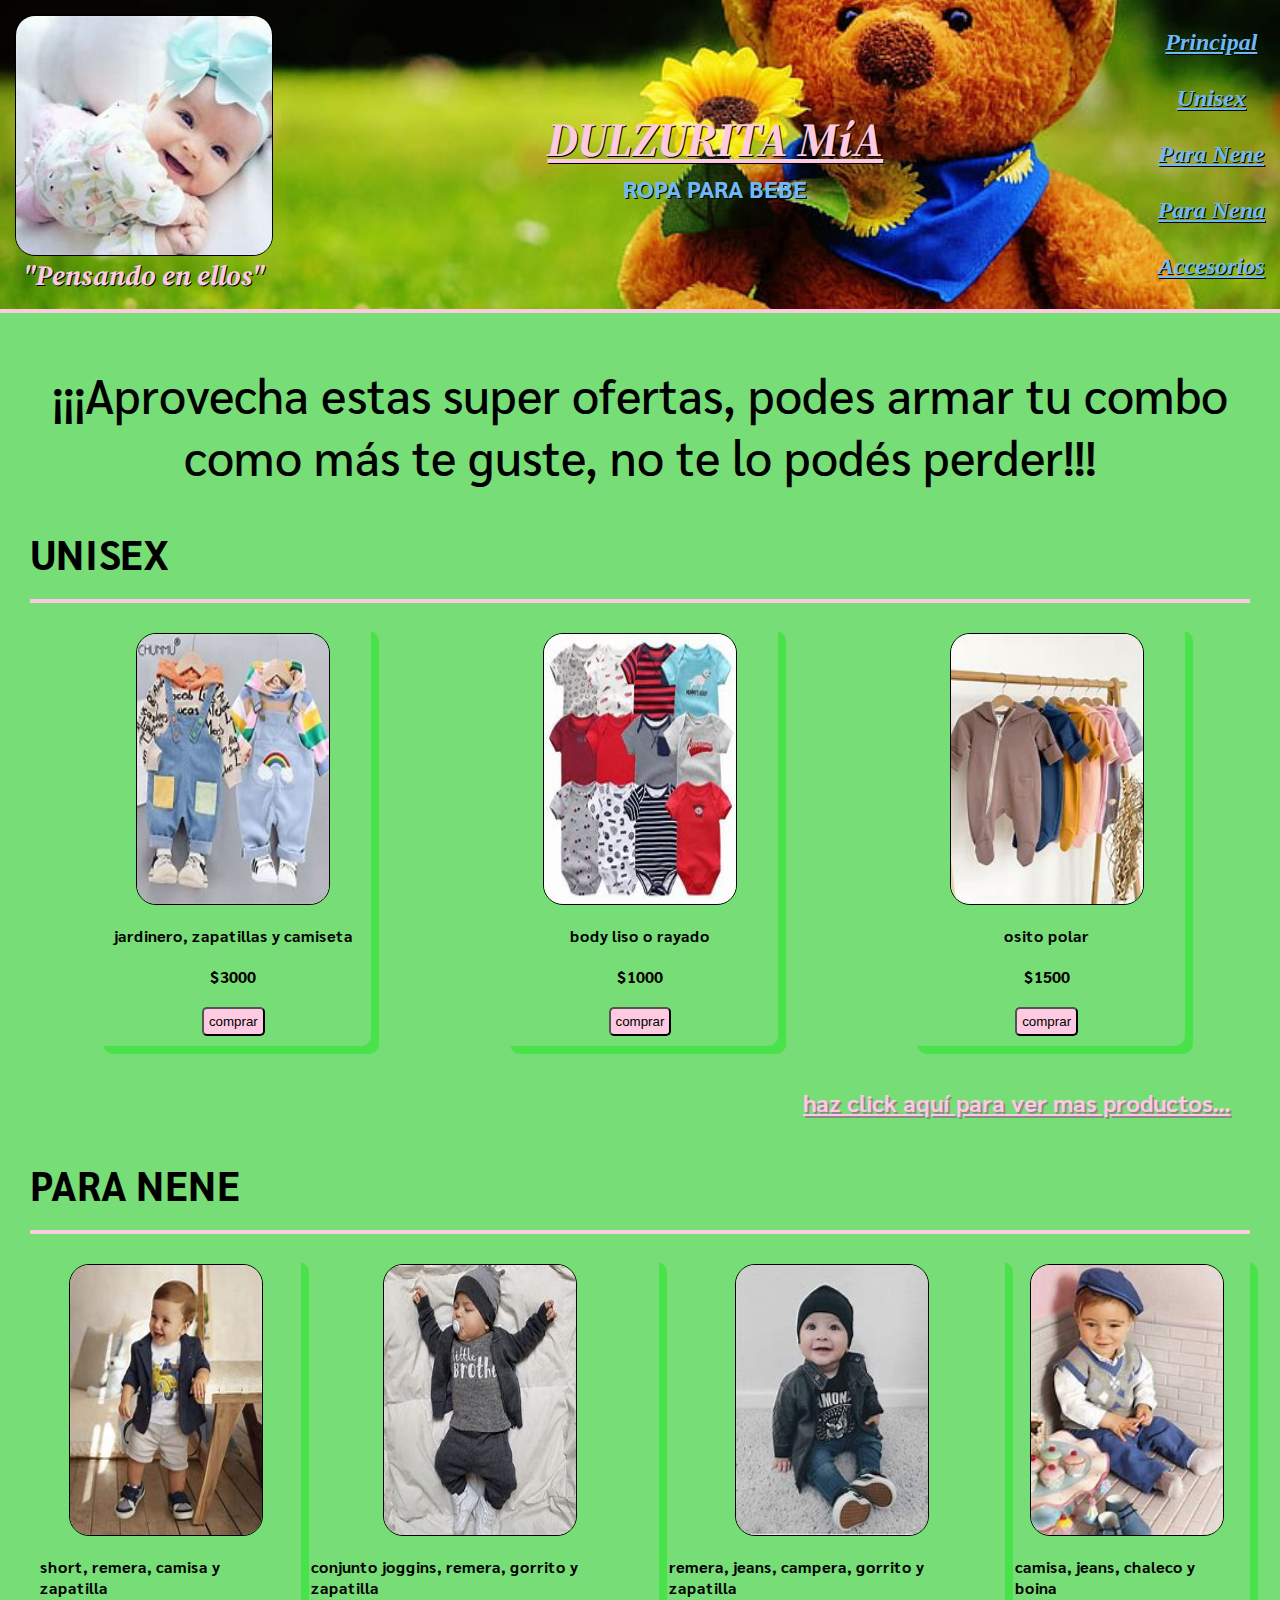
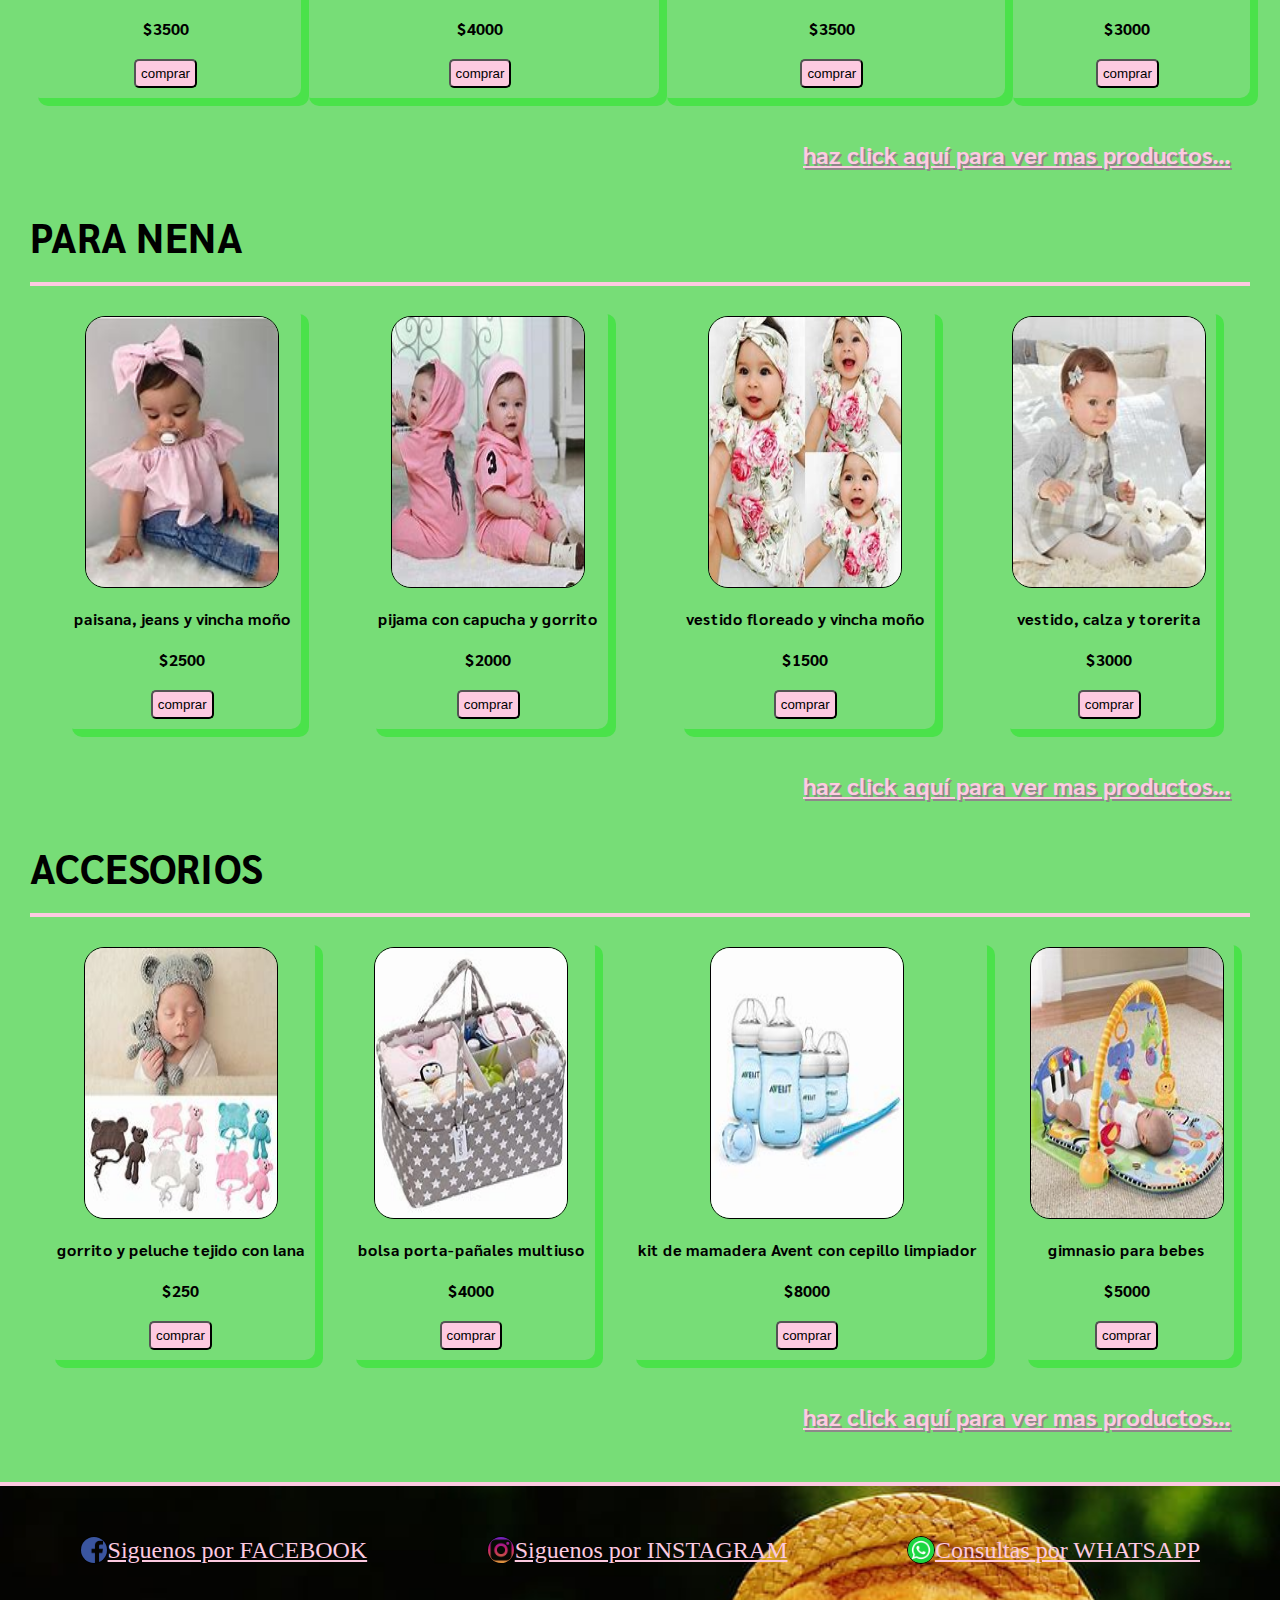
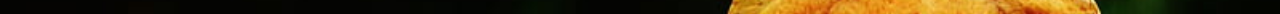
<file: index.html>
<!DOCTYPE html>
<html lang="es">
<head>
    <meta charset="UTF-8">
    <meta http-equiv="X-UA-Compatible" content="IE=edge">
    <meta name="viewport" content="width=device-width, initial-scale=1.0">
    <title>DULZURA MIA</title>
    <link rel="stylesheet" href="css/estilo.css">
</head>
<body>
    <header>
        <div class="imagenPrincipal">
            <img src="img/imagen principal.jfif" alt="ropa de bebe">
            <p>"Pensando en ellos"</p>
        </div>
        <div class="titulos">
            <h1>DULZURITA MíA</h1>
            <h2>ROPA PARA BEBE</h2>
        </div>
        <nav>
            <a href="/index.html">Principal</a>
            <a href="/unisex.html">Unisex</a>
            <a href="/paranene.html">Para Nene</a>
            <a href="/paranena.html">Para Nena</a>
            <a href="/accesorios.html">Accesorios</a>
        </nav>
    </header>
    <main>
        <p class="oferta">¡¡¡Aprovecha estas super ofertas, podes armar tu combo como más te guste, no te lo podés perder!!!</p>
        <h3>UNISEX</h3>
        <hr>
        <section class="unisex">
            <div class="unisex1">
                <img src="/img/unisex/unisex1.jfif" alt="ropa unisex de bebe">
                <p>jardinero, zapatillas y camiseta</p>
                <p>$3000</p>
                <button>comprar</button>
            </div>
            <div class="unisex2">
                <img src="/img/unisex/unisex2.jfif" alt="ropa unisex de bebe">
                <p>body liso o rayado</p>
                <p> $1000</p>
                <button>comprar</button>
            </div>
            <div class="unisex3">
                <img src="/img/unisex/unisex3.jfif" alt="ropa unisex de bebe">
                <p>osito polar</p>
                <p>$1500</p>
                <button>comprar</button>
            </div>
        </section>
        <div class="masProductos">
            <a class="clickAqui" href="/unisex.html">haz click aquí para ver mas productos...</a>
        </div>
        <h3>PARA NENE</h3>
        <hr>
        <section class="paraNene">
            <div class="varon1">
                <img src="/img/bebe varon/bebe varon1.jfif" alt="ropa de bebe varon">
                <p>short, remera, camisa y zapatilla</p>
                <p> $3500</p>
                <button>comprar</button>
            </div>
            <div class="varon2">
                <img src="/img/bebe varon/bebe varon2.jfif" alt="ropa de bebe varon">
                <p>conjunto joggins, remera, gorrito y zapatilla </p>
                <p>$4000</p>
                <button>comprar</button>
            </div>
            <div class="varon3">
                <img src="/img/bebe varon/bebe baron3.jfif" alt="ropa de bebe varon">
                <p>remera, jeans, campera, gorrito y zapatilla</p> 
                <p>$3500</p>
                <button>comprar</button>
            </div>
            <div class="varon4">
                <img src="/img/bebe varon/bebe varon4.jfif" alt="ropa de bebe varon">
                <p>camisa, jeans, chaleco y boina </p>
                <p>$3000</p>
                <button>comprar</button>
            </div>
        </section>
        <div class="masProductos">
            <a class="clickAqui" href="/paranene.html">haz click aquí para ver mas productos...</a>
        </div>
        <h3>PARA NENA</h3>
        <hr>
        <section class="paraNena">
            <div class="mujer1">
                <img src="/img/bebe mujer/ropa bebe mujer1.jfif" alt="ropa de bebe mujer">
                <p>paisana, jeans y vincha moño</p>
                <p>$2500</p>
                <button>comprar</button>
            </div>
            <div class="mujer2">
                <img src="/img/bebe mujer/ropa bebe mujer2.jfif" alt="ropa de bebe mujer">
                <p>pijama con capucha y gorrito</p>
                <p>$2000</p>
                <button>comprar</button>
            </div>
            <div class="mujer3">
                <img src="/img/bebe mujer/ropa bebe mujer3.jfif" alt="ropa de bebe mujer">
                <p>vestido floreado y vincha moño</p>
                <p>$1500</p>
                <button>comprar</button>
            </div>
            <div class="mujer4">
                <img src="/img/bebe mujer/ropa bebe mujer4.jfif" alt="ropa de bebe mujer">
                <p>vestido, calza y torerita</p>
                <p>$3000</p>
                <button>comprar</button>
            </div>
        </section>
        <div class="masProductos">
            <a class="clickAqui" href="/paranena.html">haz click aquí para ver mas productos...</a>
        </div>
        <h3>ACCESORIOS</h3>
        <hr>
        <section class="accesorios">
            <div class="accesorio1">
                <img src="/img/accesorios/accesorio gorritos.jfif" alt="accesorios de bebe">
                <p>gorrito y peluche tejido con lana</p>
                <p>$250</p>
                <button>comprar</button>
            </div>
            <div class="accesorio2">
                <img src="/img/accesorios/accesorio bolso.jfif" alt="accesorios de bebe">
                <p>bolsa porta-pañales multiuso</p>
                <p> $4000</p>
                <button>comprar</button>
            </div>
            <div class="accesorio3">
                <img src="/img/accesorios/accesorio mamaderas.jfif" alt="accesorios de bebe">
                <p>kit de mamadera Avent con cepillo limpiador</p>
                <p> $8000</p>
                <button>comprar</button>
            </div>
            <div class="accesorio4">
                <img src="/img/accesorios/accesorio juego didactico.jfif" alt="accesorios de bebe">
                <p>gimnasio para bebes</p>
                <p>$5000</p>
                <button>comprar</button>
            </div>        
        </section>
        <div class="masProductos">
            <a class="clickAqui" href="/accesorios.html">haz click aquí para ver mas productos...</a>
        </div>
    </main>
    <footer>
        <div class="face">
            <img src="/img/face 2.png" alt="">
            <a href="">Siguenos por FACEBOOK</a>
        </div>
        <div class="insta">
            <img src="/img/insta.png" alt="">
            <a href="">Siguenos por INSTAGRAM</a>
        </div>
        <div class="wsp">
            <img src="/img/wsp.png" alt="">
            <a href="">Consultas por WHATSAPP</a>
        </div>
    </footer>
</body>
</html>
</file>
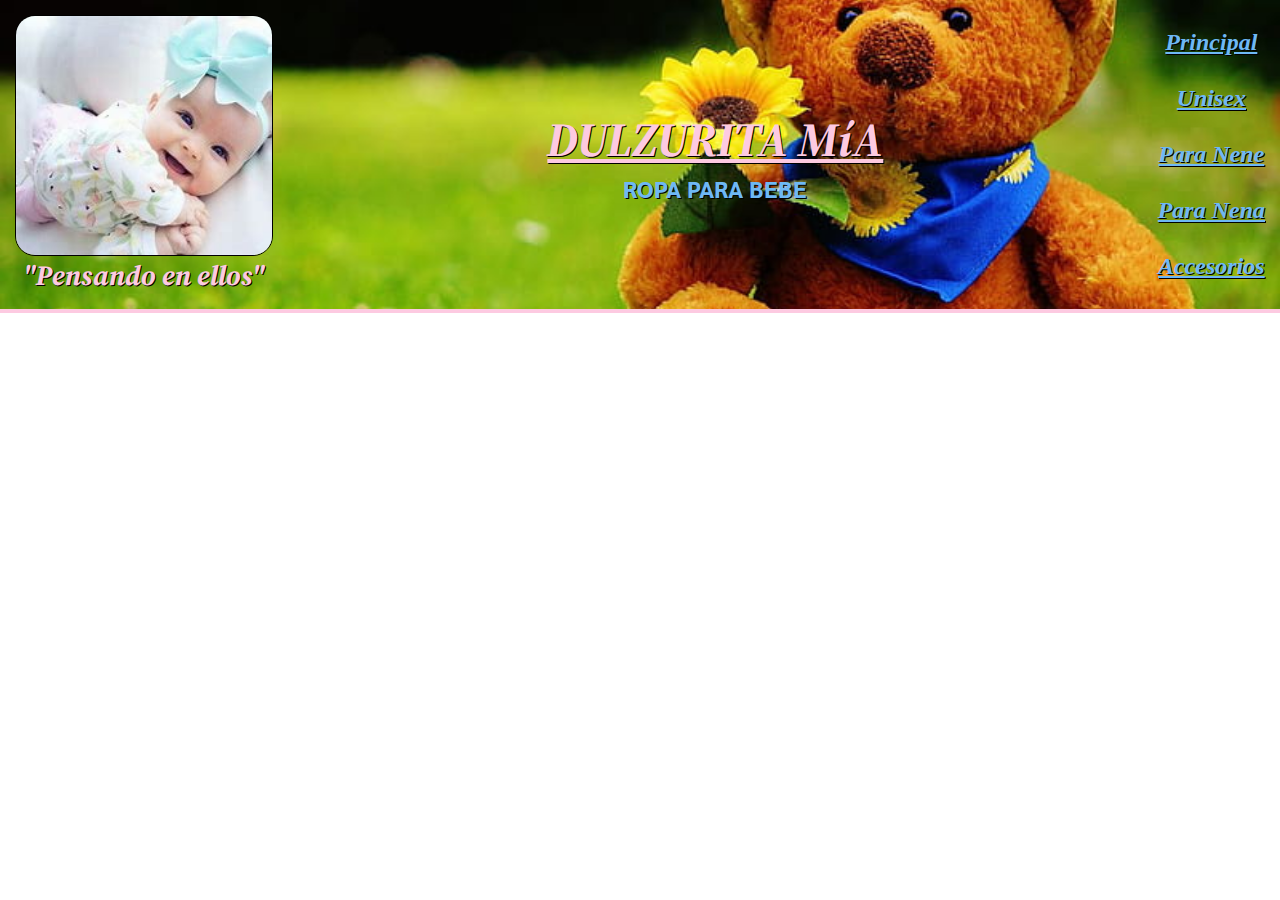
<file: accesorios.html>
<!DOCTYPE html>
<html lang="es">
<head>
    <meta charset="UTF-8">
    <meta http-equiv="X-UA-Compatible" content="IE=edge">
    <meta name="viewport" content="width=device-width, initial-scale=1.0">
    <title>DULZURA MIA</title>
    <link rel="stylesheet" href="css/estilo.css">
</head>
<body>
    <header>
        <div class="imagenPrincipal">
            <img src="img/imagen principal.jfif" alt="ropa de bebe">
            <p>"Pensando en ellos"</p>
        </div>
        <div class="titulos">
            <h1>DULZURITA MíA</h1>
            <h2>ROPA PARA BEBE</h2>
        </div>
        <nav>
            <a href="/index.html">Principal</a>
            <a href="/unisex.html">Unisex</a>
            <a href="/paranene.html">Para Nene</a>
            <a href="/paranena.html">Para Nena</a>
            <a href="/accesorios.html">Accesorios</a>
        </nav>
    </header>
</file>
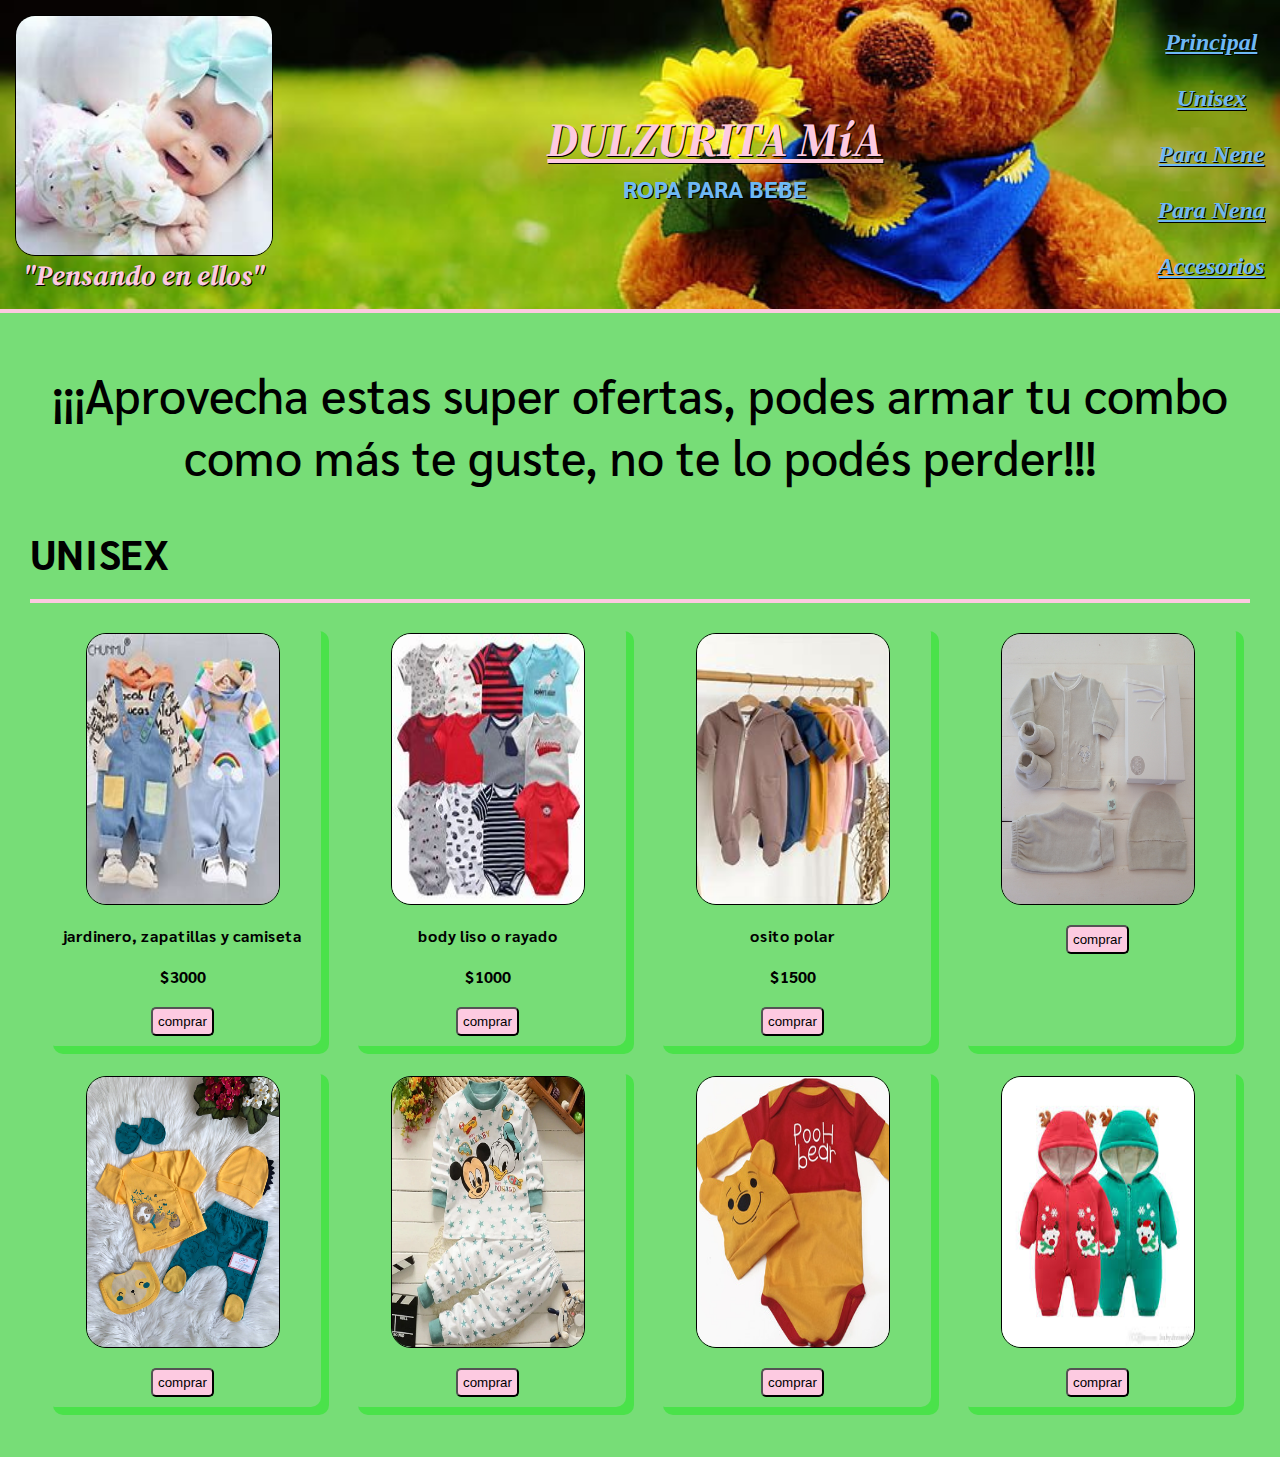
<file: unisex.html>
<!DOCTYPE html>
<html lang="es">
<head>
    <meta charset="UTF-8">
    <meta http-equiv="X-UA-Compatible" content="IE=edge">
    <meta name="viewport" content="width=device-width, initial-scale=1.0">
    <title>DULZURA MIA</title>
    <link rel="stylesheet" href="css/estilo.css">
</head>
<body>
    <header>
        <div class="imagenPrincipal">
            <img src="img/imagen principal.jfif" alt="ropa de bebe">
            <p>"Pensando en ellos"</p>
        </div>
        <div class="titulos">
            <h1>DULZURITA MíA</h1>
            <h2>ROPA PARA BEBE</h2>
        </div>
        <nav>
            <a href="/index.html">Principal</a>
            <a href="/unisex.html">Unisex</a>
            <a href="/paranene.html">Para Nene</a>
            <a href="/paranena.html">Para Nena</a>
            <a href="/accesorios.html">Accesorios</a>
        </nav>
    </header>
    <main>
        <p class="oferta">¡¡¡Aprovecha estas super ofertas, podes armar tu combo como más te guste, no te lo podés perder!!!</p>
        <h3>UNISEX</h3>
        <hr>
        <section class="unisex">
            <div class="unisex1">
                <img src="/img/unisex/unisex1.jfif" alt="ropa unisex de bebe">
                <p>jardinero, zapatillas y camiseta</p>
                <p>$3000</p>
                <button>comprar</button>
            </div>
            <div class="unisex2">
                <img src="/img/unisex/unisex2.jfif" alt="ropa unisex de bebe">
                <p>body liso o rayado</p>
                <p> $1000</p>
                <button>comprar</button>
            </div>
            <div class="unisex3">
                <img src="/img/unisex/unisex3.jfif" alt="ropa unisex de bebe">
                <p>osito polar</p>
                <p>$1500</p>
                <button>comprar</button>
            </div>
            <div class="unisex4">
                <img src="/img/unisex/unisex4.jpg" alt="">
                <button>comprar</button>
            </div>
            <div class="unisex5">
                <img src="/img/unisex/unisex5.jpg" alt="">
                <button>comprar</button>
            </div>
            <div class="unisex6">
                <img src="/img/unisex/unisex6.webp" alt="">
                <button>comprar</button>
            </div>
            <div class="unisex7">
                <img src="/img/unisex/unisex7.jpg" alt="">
                <button>comprar</button>
            </div>
            <div class="unisex8">
                <img src="/img/unisex/unisex8.jpg" alt="">
                <button>comprar</button>
            </div>
        </section>
            
        </section>
    </main>
</file>
<file: css/estilo.css>
@import url('https://fonts.googleapis.com/css2?family=Sarabun:wght@200&family=Source+Serif+Pro:ital@0;1&display=swap');
* {
    margin: 0;
    padding: 0;
}

/* comienza el header */
header {
    border-bottom: 4px solid #fdcae1;
    display: flex;
    justify-content: space-between;
    padding: 15px;
    background-image: url(/img/osito3.jpg);
    background-repeat: no-repeat;
    background-size: cover;
    background-position: center;
    flex-wrap: wrap;
}

header div.imagenPrincipal {
    display: flex;
    flex-direction: column;
    align-items:center;
    
}

header div.titulos {
    display: flex;
    flex-direction: column;
    align-items:center;
    justify-content: center;
}

nav {
    display: flex;
    flex-direction: column;
    justify-content: space-around;
    align-items: center;
    font-weight: bold;
    font-style: italic;
    font-size: 1.5rem;
}
nav a {
    color: rgb(110, 184, 245);
    text-shadow: 1px 1px black;
}

h1 {
    font-family: 'Source Serif Pro', serif;
    font-style: italic;
    font-weight: bold;
    text-decoration: underline;
    color: #fdcae1;
    text-shadow: 1px 1px black;
    font-size: 3rem;
}

h2 {
    color: rgb(110, 184, 245);
    text-shadow: 1px 1px black;
    font-family: sarabun;
}

header p {
    font-family: 'Source Serif Pro', serif;
    font-size: 1.75rem;
    font-style: italic;
    font-weight: bold;
    color: #fdcae1;
    text-shadow: 1px 1px black;
}

img {
    width: 20vw;
    border-radius: 20px;
    border: 1px solid black;
}
/* aqui comienza el main */

h3 {
    font-family: sarabun;
    font-size: 2.5rem;
    padding: 20px 0;
}

hr {
    border: 2px solid #fdcae1;
    margin-bottom: 20px;
}
p {
    font-weight: bold;
}

main {
    background-color: #77dd77;
    padding: 30px;
    font-family: sarabun;
}

main p.oferta {
    text-align: center;
    font-size: 3rem;
    font-weight: 500;
    padding: 20px 0;
}

main .unisex {
    display: flex;
    justify-content: space-around;
    flex-wrap: wrap;
}

main img {
    width: 15vw;
    height: 30vh;
}

main img:hover{
    width: 16vw;
    height: 31vh;
}

main .unisex1, .unisex2, .unisex3, .unisex4, .unisex5, .unisex6, .unisex7, .unisex8 {
    border-radius: 10px;
    display: flex;
    flex-direction: column;
    align-items: center;
    gap: 20px;
    width: 20vw;
    margin-bottom: 20px;
    padding: 10px;
    box-shadow: 8px 8px #4ae24a;
}



button {
    border-radius: 5px;
    padding: 5px;
    background-color: #fdcae1;
}

main section.paraNene {
    display: flex;
    justify-content: space-around;
}

main .varon1, .varon2, .varon3, .varon4 {
    border-radius: 10px;
    display: flex;
    flex-direction: column;
    align-items: center;
    gap: 20px;
    margin-bottom: 20px;
    padding: 10px;
    box-shadow: 8px 8px #4ae24a;
}

main section.paraNena {
    display: flex;
    justify-content: space-around;
}

main .mujer1, .mujer2, .mujer3, .mujer4 {
    border-radius: 10px;
    display: flex;
    flex-direction: column;
    align-items: center;
    gap: 20px;
    margin-bottom: 20px;
    padding: 10px;
    box-shadow: 8px 8px #4ae24a;
}

main section.accesorios {
    display: flex;
    justify-content: space-around;
}

main .accesorio1, .accesorio2, .accesorio3, .accesorio4 {
    border-radius: 10px;
    display: flex;
    flex-direction: column;
    align-items: center;
    gap: 20px;
    margin-bottom: 20px;
    padding: 10px;
    box-shadow: 8px 8px #4ae24a;
}


main .masProductos {
    display: flex;
    justify-content: flex-end;
    padding: 20px;
    font-size: 1.5rem;
    font-weight: bold;
    color: #fdcae1;
}

.clickAqui {
    color: #fdcae1;
    text-shadow: 2px 2px rgb(141, 137, 137);
}

/* aqui comineza el footer */

footer {
    display: flex;
    justify-content: space-around;
    background-image: url(/img/osito3.jpg);
    background-repeat: no-repeat;
    background-size: cover;
    padding: 50px 20px;
    border-top: 4px solid #fdcae1;
}

footer img {
    width: 2vw;
}

/* footer .face, .insta, .wsp { 
    display: felx;
}*/

.face, .insta, .wsp {
    display: flex;
    align-items: center;
    font-size: 1.5rem;
}

footer a {
    color: #fdcae1;
}
</file>
